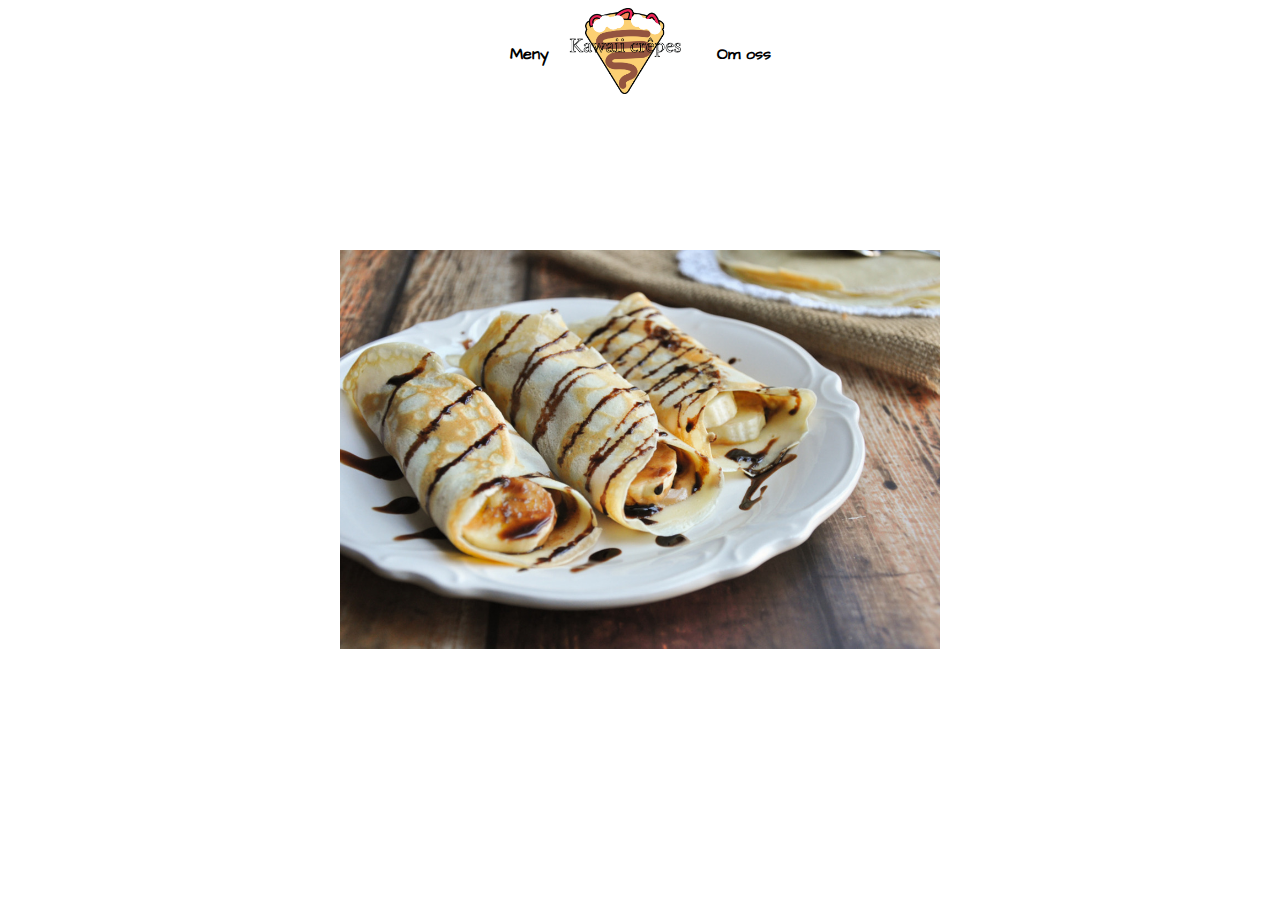
<file: index.html>
<!DOCTYPE html>
<html lang="en">
<head>
    <meta charset="UTF-8">
    <meta name="viewport" content="width=device-width, initial-scale=1.0">
    <link rel="stylesheet" href="https://fonts.googleapis.com/css?family=Architects Daughter">
    <link rel="stylesheet" href="css/style.css">
    <title>Kawaii crêpe</title>
</head>
<body>
    <nav>
        <a href="meny.html" class="nav_items">Meny</a>
        <a href="index.html"><img src="img/LOGGA.png" alt="logga" class="nav_items"></img></a>
        <a href="omoss.html" class="nav_items">Om oss</a>
    </nav>
    <img src="img/background.jpg" alt="background" id="background"/>
</body>
</html>
</file>
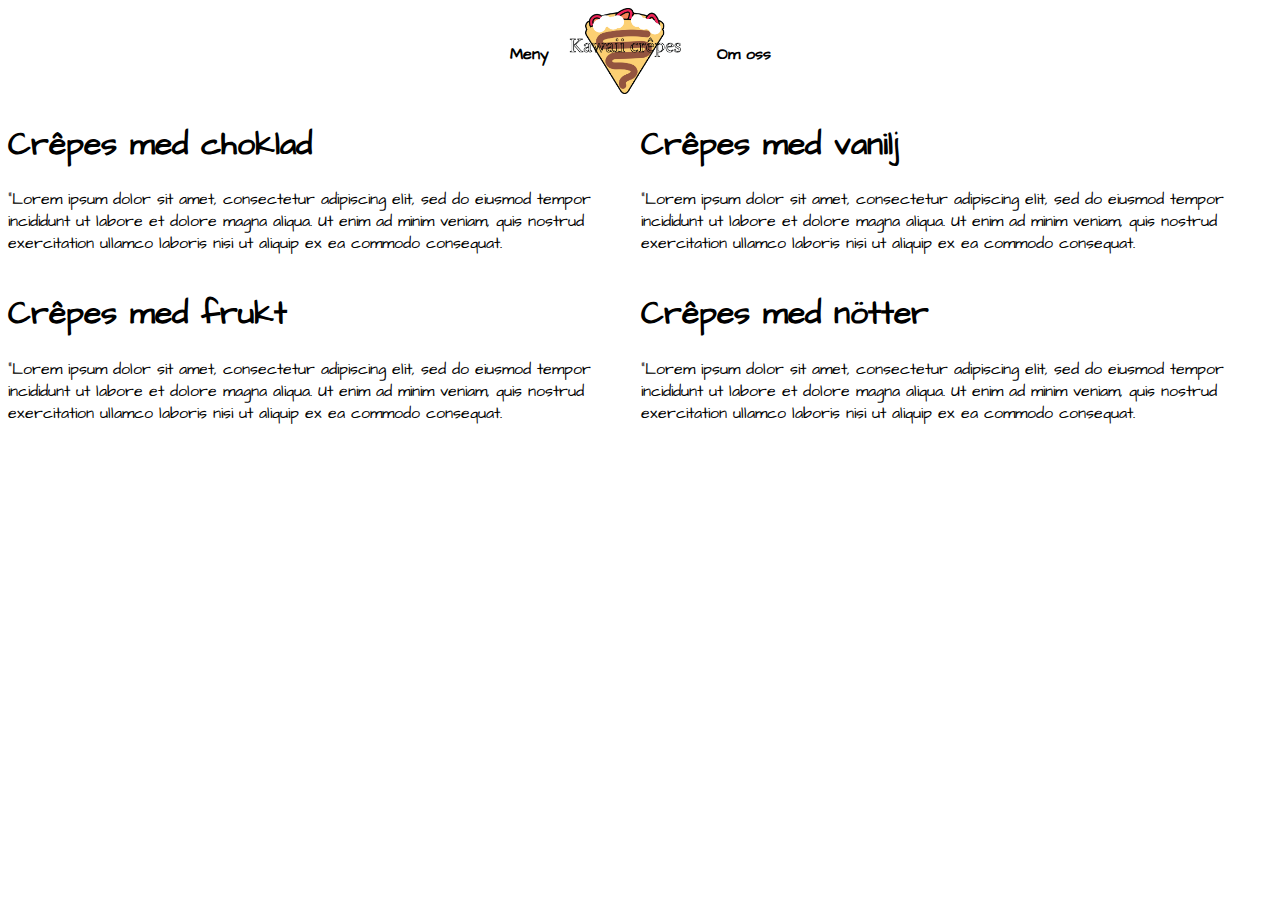
<file: meny.html>
<!DOCTYPE html>
<html lang="en">
<head>
    <meta charset="UTF-8">
    <meta name="viewport" content="width=device-width, initial-scale=1.0">
    <link rel="stylesheet" href="https://fonts.googleapis.com/css?family=Architects Daughter">
    <link rel="stylesheet" href="css/style.css">
    <title>Kawaii crêpe MENY</title>
</head>
<body>
    <nav>
        <a href="meny.html" class="nav_items">Meny</a>
        <a href="index.html"><img src="img/LOGGA.png" alt="logga" class="nav_items"></img></a>
        <a href="omoss.html" class="nav_items">Om oss</a>
    </nav>
    <div id="container">
        <div id="id1">
            <h1>Crêpes med choklad</h1>
            <p>"Lorem ipsum dolor sit amet, consectetur adipiscing elit, sed do eiusmod tempor incididunt ut labore et dolore magna aliqua. Ut enim ad minim veniam, quis nostrud exercitation ullamco laboris nisi ut aliquip ex ea commodo consequat.</p>    
        </div>
        <div id="id2">
            <h1 >Crêpes med vanilj</h1>
            <p>"Lorem ipsum dolor sit amet, consectetur adipiscing elit, sed do eiusmod tempor incididunt ut labore et dolore magna aliqua. Ut enim ad minim veniam, quis nostrud exercitation ullamco laboris nisi ut aliquip ex ea commodo consequat.</p>
        </div>
        <div id="id3">
            <h1 >Crêpes med frukt</h1>
            <p>"Lorem ipsum dolor sit amet, consectetur adipiscing elit, sed do eiusmod tempor incididunt ut labore et dolore magna aliqua. Ut enim ad minim veniam, quis nostrud exercitation ullamco laboris nisi ut aliquip ex ea commodo consequat.</p>
        </div>
        <div id="id4">
            <h1 >Crêpes med nötter</h1>
            <p>"Lorem ipsum dolor sit amet, consectetur adipiscing elit, sed do eiusmod tempor incididunt ut labore et dolore magna aliqua. Ut enim ad minim veniam, quis nostrud exercitation ullamco laboris nisi ut aliquip ex ea commodo consequat.</p>
        </div>
    </div>
</body>
</html>
</file>
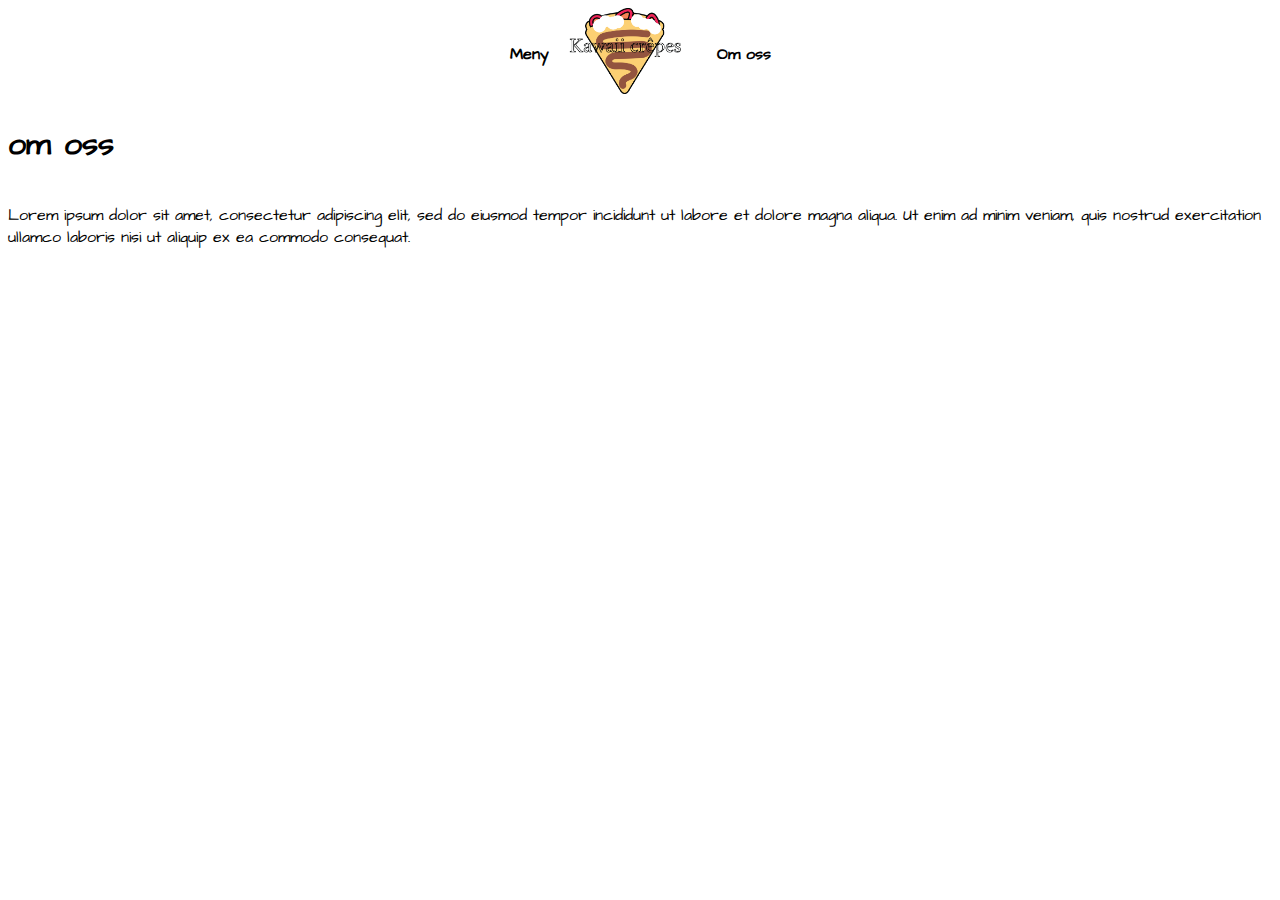
<file: omoss.html>
<!DOCTYPE html>
<html lang="en">
<head>
    <meta charset="UTF-8">
    <meta name="viewport" content="width=device-width, initial-scale=1.0">
    <link rel="stylesheet" href="https://fonts.googleapis.com/css?family=Architects Daughter">
    <link rel="stylesheet" href="css/style.css">
    <title>Om oss</title>
    <link rel="stylesheet" href="css//style.css">
</head>
<body>
    <nav>
        <a href="meny.html" class="nav_items">Meny</a>
        <a href="index.html"><img src="img/LOGGA.png" alt="logga" class="nav_items"></img></a>
        <a href="omoss.html" class="nav_items">Om oss</a>
    </nav>
    <div id="container2">
        <h1 id="rubrik">om oss</h1>
        <p id="omoss">Lorem ipsum dolor sit amet, consectetur adipiscing elit, sed do eiusmod tempor incididunt ut labore et dolore magna aliqua. Ut enim ad minim veniam, quis nostrud exercitation ullamco laboris nisi ut aliquip ex ea commodo consequat.</p>
    </div>
</body>
</html>
</file>
<file: css/style.css>
/* Denna fil skall innehålla din CSS kod */
body{
    font-family: 'Architects Daughter';
}

#background{
    display: block;
    width: 600px;
    margin-left: auto;
    margin-right: auto;
    margin-top: 150px;
}

nav{
    display: flex;
    justify-content: center;
    align-items: center;
}

nav a{
    text-decoration: none;
    color: black;
    font-weight: bold;
}

nav a:hover{
    text-decoration: underline;
}

.nav_items{
    padding-left: 10px;
    padding-right: 10px;
}

nav img{
    width: 10vw;
}

#id1{
    grid-area: a1;
}
#id2{
    grid-area: a2;
}
#id3{
    grid-area: a3;
}
#id4{
    grid-area: a4;
}
#container{
    display:grid;
    grid-template-areas: 
    'a1 a2'
    'a3 a4';
}

#container2{
    display:grid;
    grid-template-areas: 
    'r .'
    'p p';
}

#rubrik{
    grid-area: r;
}

#omoss{
    grid-area: p;
}
</file>
